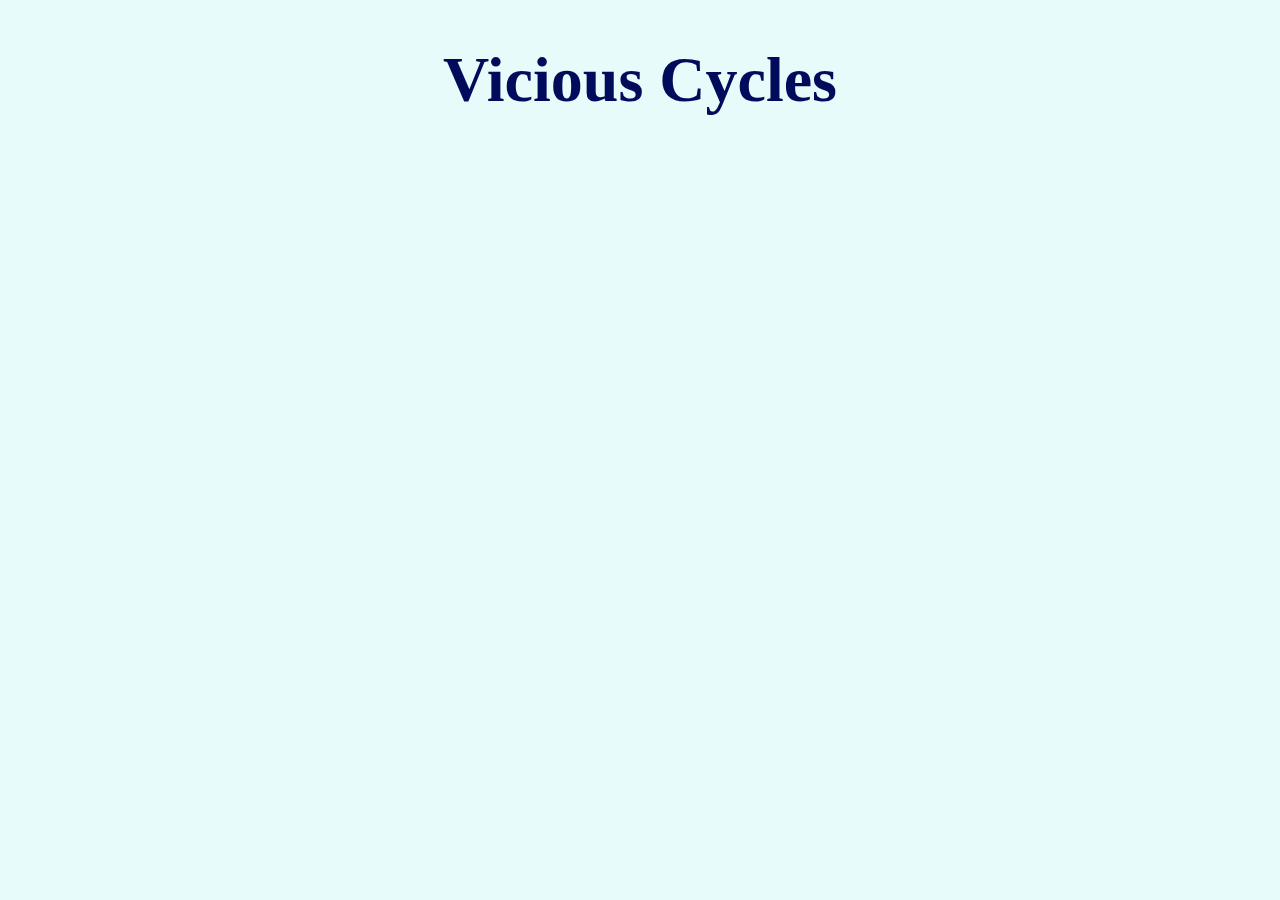
<file: Index.html>
<!doctype html>
<html>
<head>
<meta charset="utf-8">
<title> ViciousCyclesProject </title>
<link href="stylesheet.css" rel="stylesheet" type="text/css">
</head>

<body bgcolor="E7FBFB"> 
<main><h1> Vicious Cycles </h1></main>
</body>
</html>
</file>
<file: stylesheet.css>
@charset "utf-8";
h1 {font-size: 4em;
	text-align: center;
color:#010B5B;
}
</file>
